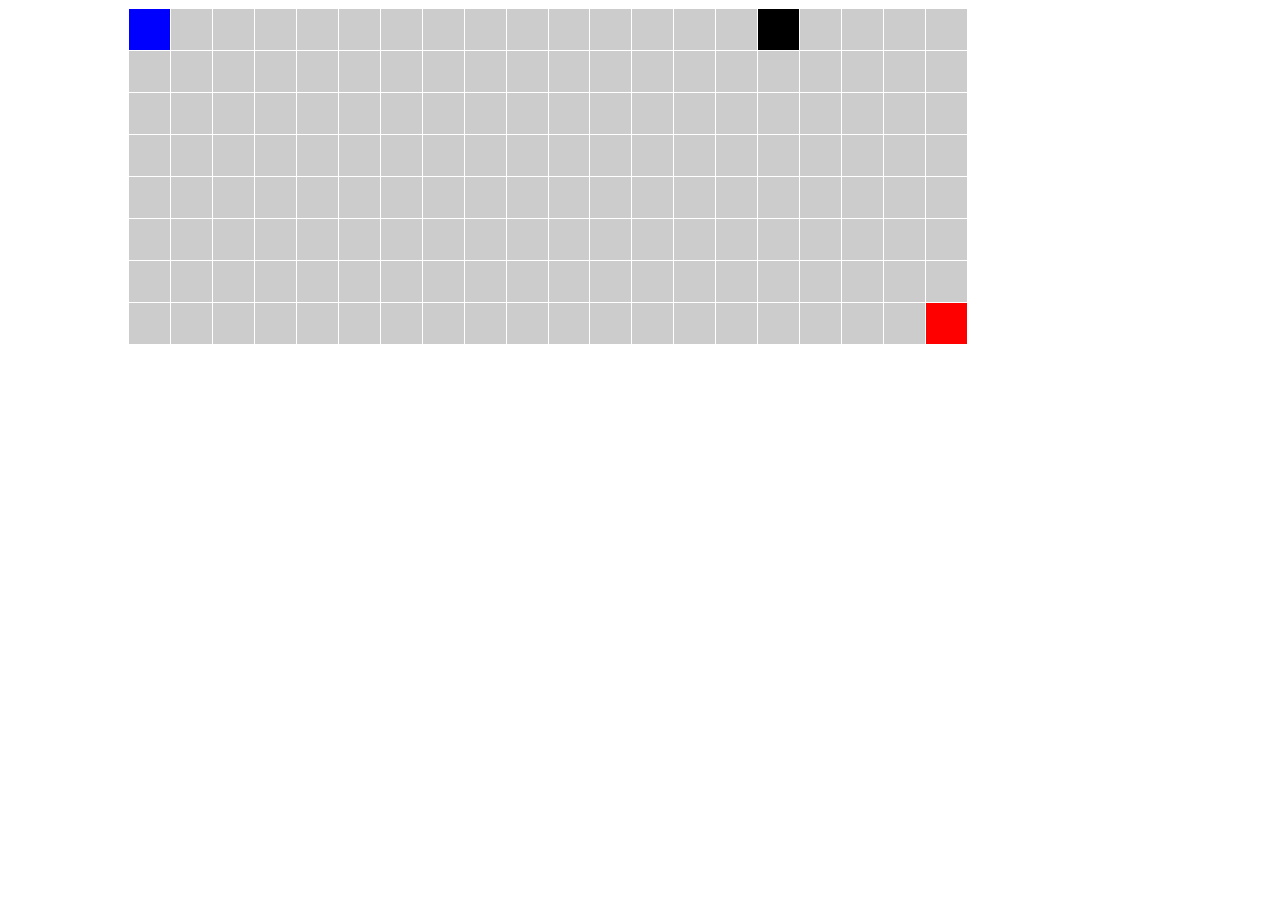
<file: maze/index.html>
<!DOCTYPE html>
<html lang="en">
<head>
  <meta charset="UTF-8">
  <meta name="viewport" content="width=device-width, initial-scale=1.0">
  <title>Maze Game</title>
  <link rel="stylesheet" href="styles.css">
</head>
<body>
	<div class="mazeContainer">
		<div id="maze"></div>
	</div>
  <script src="game.js"></script>
</body>
</html>
</file>
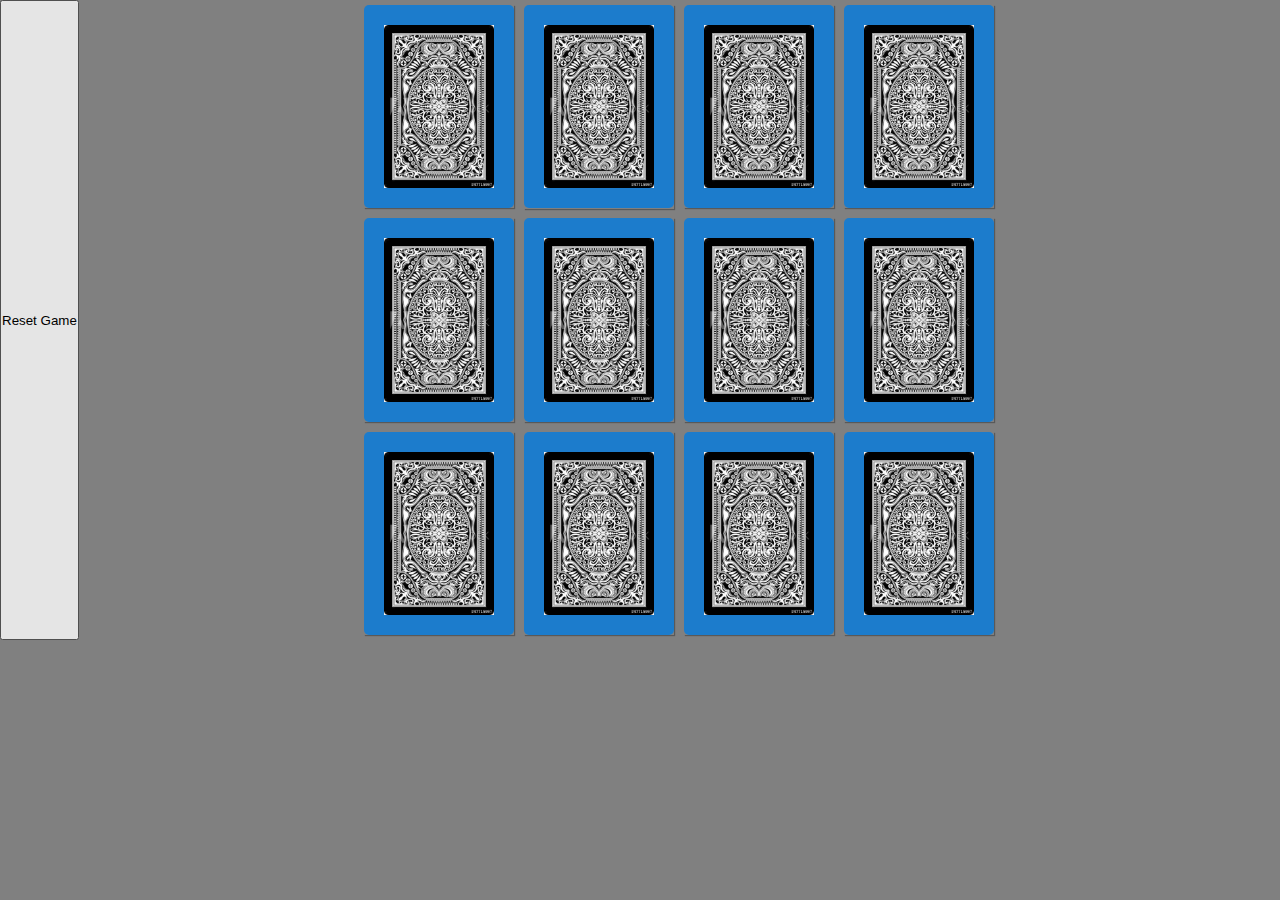
<file: memory/game.html>
<!DOCTYPE html>
<html lang="en">
<head>
    <meta charset="UTF-8">
    <meta http-equiv="X-UA-Compatible" content="IE=edge">
    <meta name="viewport" content="width=device-width, initial-scale=1.0">
    <title></title>
    <meta name="description" content="">
    <link rel="stylesheet" href="game.css">
</head>
<body>
<button id="reset-button">Reset Game</button>
   <section class="memory-game">
    <div class="memory-card" data-framework="Art Nouveau">
      <img class="front-face" src="./assets/img/artNouveau.jpg" alt="Art Nouveau" />
      <img class="back-face" src="./assets/img/back.jpg" alt="Back" />
    </div>
    <div class="memory-card" data-framework="Art Nouveau">
      <img class="front-face" src="./assets/img/artNouveau.jpg" alt="Art Nouveau" />
      <img class="back-face" src="./assets/img/back.jpg" alt="Back" />
    </div>

    <div class="memory-card" data-framework="Bauhaus">
      <img class="front-face" src="./assets/img/bauhaus.jpg" alt="Bauhaus" />
      <img class="back-face" src="./assets/img/back.jpg" alt="Back" />
    </div>
    <div class="memory-card" data-framework="Bauhaus">
      <img class="front-face" src="./assets/img/bauhaus.jpg" alt="Bauhaus" />
      <img class="back-face" src="./assets/img/back.jpg" alt="Back" />
    </div>

    <div class="memory-card" data-framework="Constructivism">
      <img class="front-face" src="./assets/img/constructivism.jpg" alt="Constructivism" />
      <img class="back-face" src="./assets/img/back.jpg" alt="Back" />
    </div>
    <div class="memory-card" data-framework="Constructivism">
      <img class="front-face" src="./assets/img/constructivism.jpg" alt="Constructivism" />
      <img class="back-face" src="./assets/img/back.jpg" alt="Back" />
    </div>

    <div class="memory-card" data-framework="Grapus">
      <img class="front-face" src="./assets/img/grapus.jpg" alt="Grapus" />
      <img class="back-face" src="./assets/img/back.jpg" alt="Back" />
    </div>
    <div class="memory-card" data-framework="Grapus">
      <img class="front-face" src="./assets/img/grapus.jpg" alt="Grapus" />
      <img class="back-face" src="./assets/img/back.jpg" alt="Back" />
    </div>

    <div class="memory-card" data-framework="MilitantGaphics">
      <img class="front-face" src="./assets/img/militantGraphics.jpg" alt="MilitantGaphics" />
      <img class="back-face" src="./assets/img/back.jpg" alt="Back" />
    </div>
    <div class="memory-card" data-framework="MilitantGaphics">
      <img class="front-face" src="./assets/img/militantGraphics.jpg" alt="MilitantGaphics" />
      <img class="back-face" src="./assets/img/back.jpg" alt="Back" />
    </div>
	
    <div class="memory-card" data-framework="NinetiesDesign">
      <img class="front-face" src="./assets/img/nineties.jpg" alt="NinetiesDesign" />
      <img class="back-face" src="./assets/img/back.jpg" alt="Back" />
    </div>
    <div class="memory-card" data-framework="NinetiesDesign">
      <img class="front-face" src="./assets/img/nineties.jpg" alt="NinetiesDesign" />
      <img class="back-face" src="./assets/img/back.jpg" alt="Back" />
    </div>
  </section>

    <!-- SCRIPT -->
    <script src="js/app.js"></script>
</body>
</html>
</file>
<file: maze/styles.css>
body {
  max-height: 100vh;
}

.mazeContainer{
  display: flex;
  justify-content: center;
  align-items: center;
  margin: auto;
}

#maze {
  display: grid;
  /* grid-template-columns: repeat(5, 50px); */
  /* grid-template-rows: repeat(5, 50px); */
  gap: 1px;
  width: 80vw;
  height: 80vh;
}

.cell {
  width: 50px;
  height: 50px;
  background-color: #ccc;
  border: 1px solid #fff;
}

.player {
  background-color: #00f;
}

.enemy {
  background-color: #f00;
}

.hunterEnemy {
	backgrund-color: #f80;
}

.wall {
  background-color: #000;
}
</file>
<file: memory/game.css>
* {
  padding: 0;
  margin: 0;
  box-sizing: border-box;
}

body {
  /* height: 100vh; */
  display: flex;
  background: grey;
}

#reset-button {
	align-items: center;
}

.memory-game {
  width: 640px;
  height: 640px;
  margin: auto;
  display: flex;
  flex-wrap: wrap;
  perspective: 1000px;
}

.memory-card {
  width: calc(25% - 10px);
  height: calc(33.333% - 10px);
  margin: 5px;
  position: relative;
  transform: scale(1);
  transform-style: preserve-3d;
  transition: transform .5s;
  box-shadow: 1px 1px 1px rgba(0,0,0,.3);
}

.memory-card:active {
  transform: scale(0.97);
  transition: transform .2s;
}

.memory-card.flip {
  transform: rotateY(180deg);
}

.front-face,
.back-face {
  width: 100%;
  height: 100%;
  padding: 20px;
  position: absolute;
  border-radius: 5px;
  background: #1C7CCC;
  backface-visibility: hidden;
}

.front-face {
  transform: rotateY(180deg);
}
</file>
